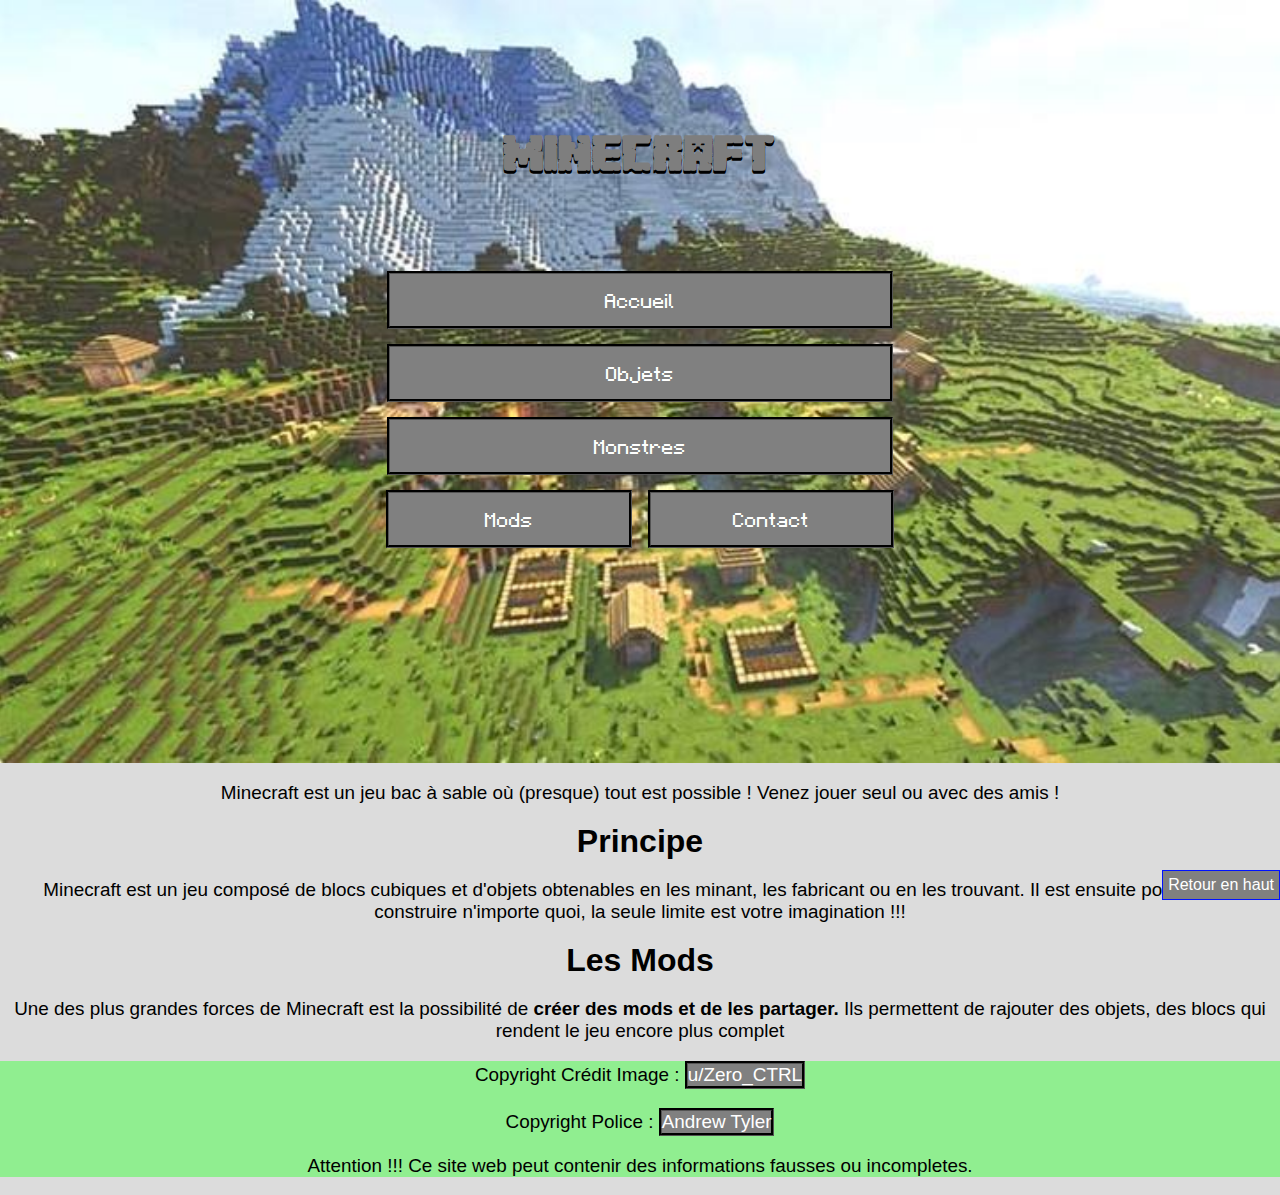
<file: index.html>
<!DOCTYPE HTML>
<html lang="fr-FR">
    <head>
        <meta charset="UTF-8">
        <meta http-equiv="refresh" content="0; url=https://sarahctn.github.io/SiteMinecraft/HTML/index.html">
        <title>Page de redirection</title>
    </head>
    <body>
        Si vous n'êtes pas redirigé automatiquement,
        cliquez sur ce <a href="/HTML/index.html">lien vers notre site.</a>
    </body>
</html>
</file>
